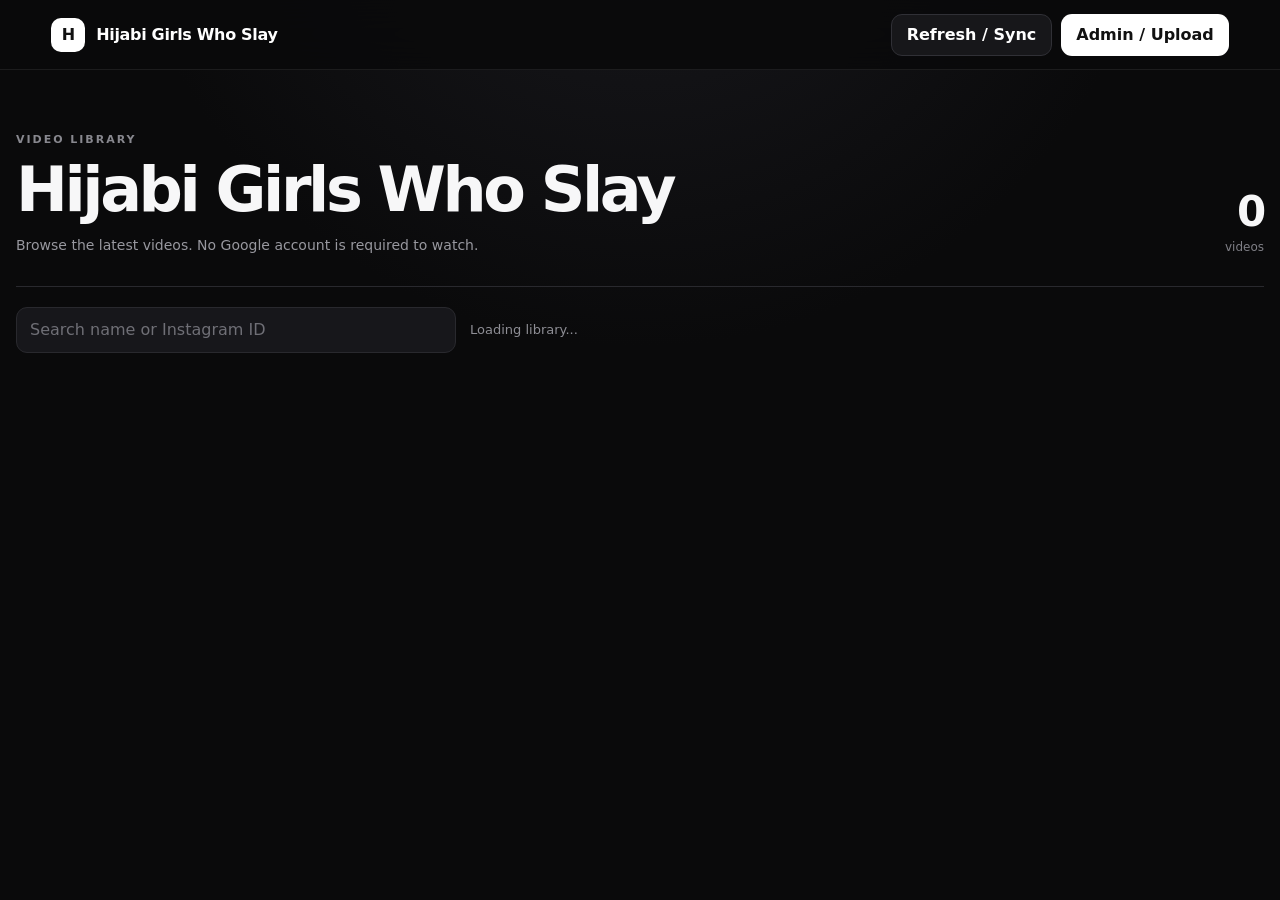
<file: index.html>
<!doctype html>
<html lang="en">
<head>
<meta charset="utf-8">
<meta name="viewport" content="width=device-width,initial-scale=1">
<meta name="theme-color" content="#111">
<title>Hijabi Girls Who Slay</title>
<link rel="stylesheet" href="./app.css">
<script src="https://accounts.google.com/gsi/client" async defer></script>
</head>
<body>
<header class="topbar">
  <a class="brand" href="./"><span class="brandMark">H</span><span>Hijabi Girls Who Slay</span></a>
  <nav class="topActions">
    <button id="refresh" class="button ghost" type="button">Refresh / Sync</button>
    <a id="adminLogin" class="button primary" href="#admin">Admin / Upload</a>
  </nav>
</header>

<main id="publicPage" class="page">
  <section class="hero">
    <div>
      <p class="kicker">VIDEO LIBRARY</p>
      <h1>Hijabi Girls Who Slay</h1>
      <p class="introText">Browse the latest videos. No Google account is required to watch.</p>
    </div>
    <div class="countBox"><strong id="count">0</strong><span>videos</span></div>
  </section>
  <section class="toolbar">
    <label class="search"><span class="srOnly">Search videos</span><input id="search" type="search" placeholder="Search name or Instagram ID"></label>
    <div id="status" class="status" role="status">Loading library...</div>
  </section>
  <section id="grid" class="grid" aria-live="polite"></section>
</main>

<main id="adminPage" class="page hidden">
  <section class="adminHeader">
    <div><p class="kicker">OWNER ADMIN</p><h2>Manage videos</h2><p class="introText">Uploads are server-authorized and stored in your Google Drive.</p></div>
    <div class="adminActions"><button id="uploadJump" class="button primary" type="button">Upload Video</button><button id="adminLogout" class="button ghost" type="button">Sign out</button></div>
  </section>
  <section id="loginCard" class="panel">
    <h3>Admin Login</h3>
    <p>Sign in with the configured owner account. Public visitors never need this login.</p>
    <button id="loginButton" class="button primary" type="button">Sign in with Google</button>
    <p id="loginMessage" class="message"></p>
  </section>
  <section id="dashboard" class="hidden">
    <div class="panel">
      <div class="panelHead"><div><h3>Upload video</h3><p>Choose a video, add its name and Instagram ID, then upload.</p></div></div>
      <form id="uploadForm" class="form">
        <label><span>Video file</span><input id="videoFile" type="file" accept="video/*" required></label>
        <label><span>Name</span><input id="videoName" type="text" required maxlength="180" placeholder="Video name"></label>
        <label><span>Instagram ID</span><input id="instagramId" type="text" maxlength="80" placeholder="@username"></label>
        <button id="uploadButton" class="button primary" type="submit">Upload to Google Drive</button>
      </form>
      <div class="progress"><div id="uploadProgress"></div></div>
      <p id="uploadMessage" class="message" role="status"></p>
    </div>
    <div class="panel">
      <div class="panelHead"><div><h3>Library</h3><p>Persistent metadata is managed by the backend.</p></div><button id="adminSync" class="button ghost" type="button">Refresh / Sync</button></div>
      <div id="adminList" class="adminList"></div>
    </div>
  </section>
</main>

<div id="viewer" class="viewer hidden" aria-hidden="true">
  <div class="viewerTop"><button id="closeViewer" class="button ghost" type="button">Close</button><strong id="viewerTitle">Video</strong><a id="driveLink" class="button ghost" target="_blank" rel="noopener" href="#">Open in Drive</a></div>
  <div class="playerWrap"><video id="player" controls playsinline preload="metadata"></video><div id="playerMessage" class="playerMessage hidden"></div></div>
</div>
<script type="module" src="./app.js"></script>
</body>
</html>
</file>
<file: app.css>
:root{--bg:#0a0a0b;--surface:#111114;--surface2:#17171b;--border:#29292e;--text:#f7f7f8;--muted:#98989f;--soft:#c9c9cd;--accent:#fff}
*{box-sizing:border-box}
html{scroll-behavior:smooth;background:var(--bg)}
body{margin:0;min-height:100vh;background:radial-gradient(circle at 50% -20%,#1a1a1f 0,#0a0a0b 42%);color:var(--text);font-family:Inter,ui-sans-serif,system-ui,-apple-system,BlinkMacSystemFont,"Segoe UI",sans-serif;line-height:1.5}
button,input{font:inherit}
button,a{transition:all .16s ease}
.hidden{display:none!important}
.srOnly{position:absolute!important;width:1px!important;height:1px!important;padding:0!important;margin:-1px!important;overflow:hidden!important;clip:rect(0,0,0,0)!important;white-space:nowrap!important;border:0!important}
.topbar{position:sticky;top:0;z-index:30;display:flex;align-items:center;justify-content:space-between;gap:18px;min-height:70px;padding:0 clamp(16px,4vw,56px);background:rgba(10,10,11,.88);backdrop-filter:blur(18px);border-bottom:1px solid rgba(255,255,255,.08)}
.brand{display:flex;align-items:center;gap:11px;color:#fff;text-decoration:none;font-weight:800;letter-spacing:-.02em}
.brandMark{width:34px;height:34px;border-radius:10px;display:grid;place-items:center;background:#fff;color:#111;font-weight:900}
.topActions{display:flex;align-items:center;gap:9px}
.button{min-height:42px;padding:0 15px;border:0;border-radius:11px;display:inline-flex;align-items:center;justify-content:center;cursor:pointer;text-decoration:none;font-weight:750;white-space:nowrap}
.button.primary{background:#fff;color:#111}
.button.primary:hover{transform:translateY(-1px);box-shadow:0 8px 28px rgba(255,255,255,.12)}
.button.ghost{background:#17171a;color:#fff;border:1px solid #303036}
.button.ghost:hover{background:#202025;border-color:#414148}
.button:disabled{opacity:.45;cursor:not-allowed;transform:none!important;box-shadow:none!important}
.page{width:min(1320px,calc(100% - 32px));margin:0 auto}
.hero{display:flex;align-items:end;justify-content:space-between;gap:28px;padding:62px 0 30px;border-bottom:1px solid var(--border)}
.hero h1,.adminHeader h2{margin:0;font-size:clamp(38px,5vw,62px);line-height:1;letter-spacing:-.055em}
.kicker{margin:0 0 10px;color:#88888f;font-size:11px;font-weight:900;letter-spacing:.18em}
.introText{margin:14px 0 0;max-width:700px;color:var(--muted);font-size:14px}
.countBox{display:flex;flex-direction:column;align-items:flex-end;flex:0 0 auto}
.countBox strong{font-size:42px;line-height:1;letter-spacing:-.05em}
.countBox span{margin-top:5px;color:#7f7f86;font-size:12px}
.toolbar{display:flex;align-items:center;gap:14px;padding:20px 0}
.search{display:block;flex:0 1 440px}
.search input,.form input{width:100%;height:46px;border:1px solid var(--border);border-radius:11px;outline:none;background:var(--surface2);color:#fff;padding:0 13px}
.search input::placeholder,.form input::placeholder{color:#6f6f76}
.search input:focus,.form input:focus{border-color:#5a5a63;box-shadow:0 0 0 3px rgba(255,255,255,.04)}
.status{color:#8e8e95;font-size:13px}
.grid{display:grid;grid-template-columns:repeat(5,minmax(0,1fr));gap:15px;padding:0 0 60px}
.card{overflow:hidden;min-width:0;border:1px solid #242429;border-radius:15px;background:linear-gradient(180deg,#131316,#101012);cursor:pointer;box-shadow:0 10px 28px rgba(0,0,0,.12)}
.card:hover{transform:translateY(-2px);border-color:#3a3a42}
.thumb{position:relative;aspect-ratio:9/13;overflow:hidden;background:#17171b}
.thumb img{display:block;width:100%;height:100%;object-fit:cover}
.play{position:absolute;left:12px;bottom:12px;width:40px;height:40px;border-radius:50%;display:grid;place-items:center;background:#fff;color:#111;font-size:13px;box-shadow:0 8px 24px rgba(0,0,0,.25)}
.cardBody{padding:12px 13px 14px}
.title{display:block;overflow:hidden;text-overflow:ellipsis;white-space:nowrap;font-size:14px}
.meta{display:block;margin-top:5px;color:#818188;font-size:11px}
.empty,.errorBox{grid-column:1/-1;padding:80px 24px;text-align:center;border:1px dashed #33333a;border-radius:15px;background:rgba(255,255,255,.015);color:#85858c}
.adminHeader{display:flex;align-items:end;justify-content:space-between;gap:24px;padding:54px 0 28px;border-bottom:1px solid var(--border)}.adminActions{display:flex;align-items:center;gap:9px}
.panel{margin:22px 0;padding:24px;border:1px solid var(--border);border-radius:18px;background:rgba(17,17,20,.92);box-shadow:0 18px 60px rgba(0,0,0,.16)}
.panelHead{display:flex;justify-content:space-between;align-items:flex-start;gap:20px}
.panel h3{margin:0;font-size:22px;letter-spacing:-.025em}
.panel p{margin:7px 0 0;color:var(--muted);font-size:13px}
.form{display:grid;gap:14px;max-width:760px;margin-top:18px}
.form label{display:grid;gap:7px;color:#e4e4e7;font-size:13px;font-weight:650}
.form input{height:47px}
.progress{height:7px;margin-top:18px;overflow:hidden;border-radius:99px;background:#25252a}
.progress div{width:0;height:100%;background:#fff;border-radius:99px;transition:width .12s linear}
.message{min-height:24px;margin:10px 0 0;color:#a5a5ab;font-size:12px}
.adminList{display:grid;gap:10px;margin-top:18px}
.adminRow{display:grid;grid-template-columns:1fr auto;gap:15px;align-items:center;padding:15px;border:1px solid #29292e;border-radius:13px;background:#151519}
.adminRow strong{display:block;overflow:hidden;text-overflow:ellipsis;white-space:nowrap}
.adminRow span{color:#85858b;font-size:12px}
.viewer{position:fixed;inset:0;z-index:100;display:flex;flex-direction:column;background:#040405}
.viewerTop{height:68px;flex:0 0 68px;display:grid;grid-template-columns:120px 1fr 120px;align-items:center;gap:14px;padding:10px 14px;background:#0d0d0f;border-bottom:1px solid #242428}
.viewerTop strong{overflow:hidden;text-overflow:ellipsis;white-space:nowrap;text-align:center}
.playerWrap{position:relative;display:flex;align-items:center;justify-content:center;flex:1;min-height:0;padding:16px}
.playerWrap video{width:100%;height:100%;max-width:1200px;border-radius:12px;background:#000;object-fit:contain}
.playerMessage{position:absolute;inset:0;display:flex;align-items:center;justify-content:center;padding:30px;text-align:center;color:#ddd;background:#050506}
@media(max-width:1150px){.grid{grid-template-columns:repeat(4,minmax(0,1fr))}}
@media(max-width:850px){.grid{grid-template-columns:repeat(3,minmax(0,1fr))}.hero h1,.adminHeader h2{font-size:44px}}
@media(max-width:680px){.topbar{min-height:62px;padding:0 12px}.brand span:last-child{max-width:155px;overflow:hidden;text-overflow:ellipsis}.topActions{gap:6px}.button{min-height:39px;padding:0 11px;font-size:12px}.page{width:calc(100% - 24px)}.hero{padding:38px 0 22px;align-items:flex-start}.hero h1,.adminHeader h2{font-size:36px}.countBox{display:none}.toolbar{flex-direction:column;align-items:stretch}.search{flex-basis:auto;max-width:none}.grid{grid-template-columns:repeat(2,minmax(0,1fr));gap:9px}.card{border-radius:12px}.cardBody{padding:10px}.title{font-size:12px}.meta{font-size:10px}.play{left:8px;bottom:8px;width:34px;height:34px}.adminHeader{flex-direction:column;align-items:flex-start;padding:38px 0 22px}.adminActions{width:100%}.panel{padding:17px;border-radius:15px}.panelHead{flex-direction:column}.viewerTop{height:58px;flex-basis:58px;grid-template-columns:72px 1fr 72px;padding:8px}.viewerTop .button{padding:0 8px}.playerWrap{padding:0}.playerWrap video{border-radius:0}}
</file>
